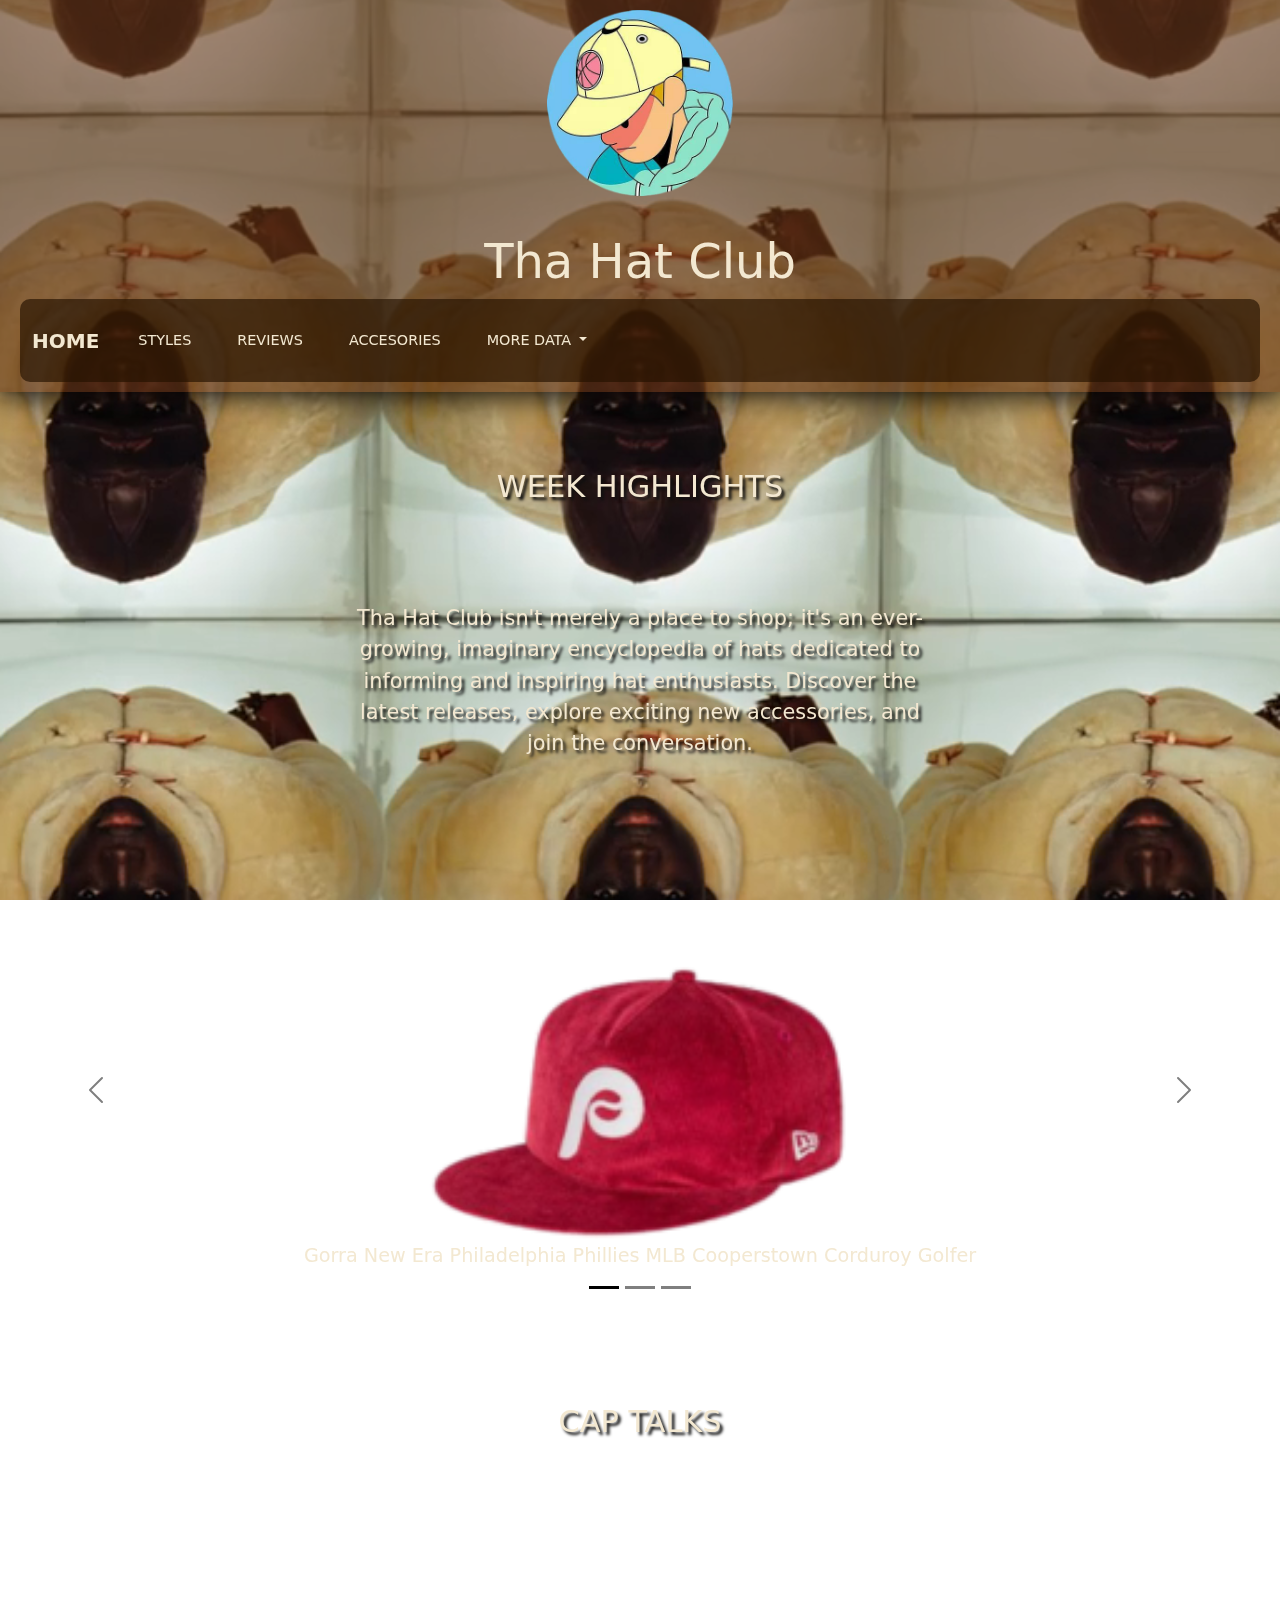
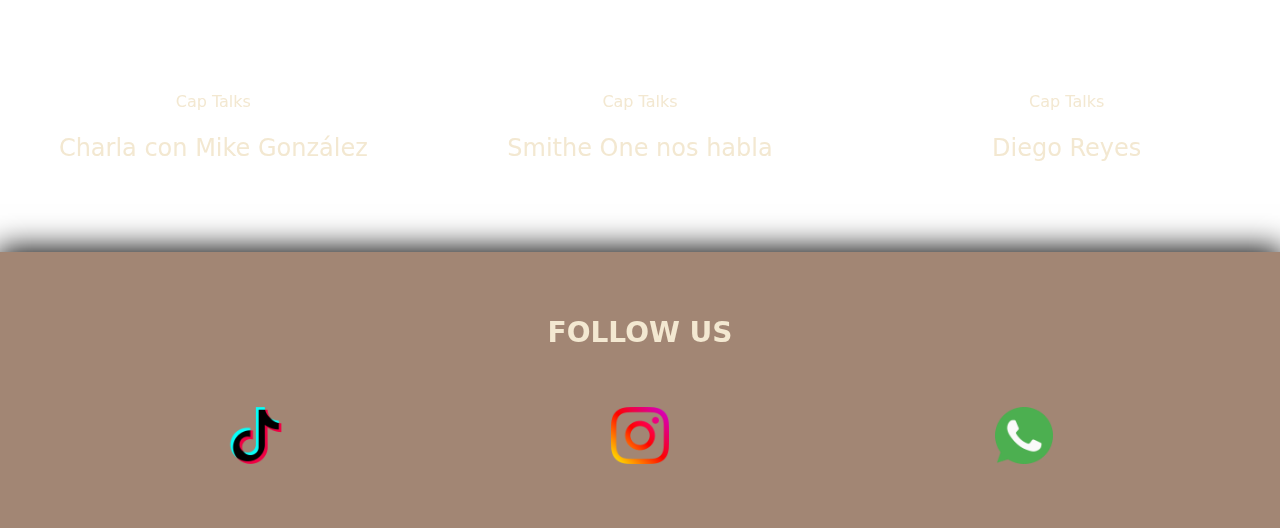
<file: index.html>
<!DOCTYPE html>
<html lang="en">
<head>
    <meta charset="UTF-8">
    <meta name="viewport" content="width=device-width, initial-scale=1.0">
    <title>Tha hat club</title>
    <meta name="description" content="descubre nuevas gorras y cuales son las que hoy en dia estan mas a la moda">
    <meta name="keywords" content="gorras, streetwear, siluetas, newera, stussy, mtichel&ness, worldwide, cap, gorra, hat, club, nike, goorinbros, adidas, accesorios, accesories, usa, style, moda, fashion, fashionstyle, 59fifty, 9forty, 39thirty, sneakers, collection, coleccion, zapatillas, collector">
    <link rel="stylesheet" href="styles/style.css">
    <link rel="icon" href="imagenes/2f1ce765-4bfa-4ab7-97d6-ae96f4b5c35e (1).png">
    <link rel="preconnect" href="https://fonts.googleapis.com">
    <link href="https://cdn.jsdelivr.net/npm/bootstrap@5.3.3/dist/css/bootstrap.min.css" rel="stylesheet" integrity="sha384-QWTKZyjpPEjISv5WaRU9OFeRpok6YctnYmDr5pNlyT2bRjXh0JMhjY6hW+ALEwIH" crossorigin="anonymous">
    <link rel="preconnect" href="https://fonts.googleapis.com">
    <link rel="preconnect" href="https://fonts.googleapis.com">
    <link rel="preconnect" href="https://fonts.gstatic.com" crossorigin>
    <link href="https://fonts.googleapis.com/css2?family=Josefin+Sans:ital,wght@0,100..700;1,100..700&family=Poppins:ital,wght@0,100;0,200;0,300;0,400;0,500;0,600;0,700;0,800;0,900;1,100;1,200;1,300;1,400;1,500;1,600;1,700;1,800;1,900&display=swap" rel="stylesheet">
    <link rel="stylesheet" href="https://cdn.jsdelivr.net/npm/bootstrap-icons@1.11.3/font/bootstrap-icons.min.css">
    <style>
      .background-video {
            position: fixed;
            top: 0;
            left: 0;
            width: 100%;
            height: 100%;
            overflow: hidden;
            z-index: -1;
        }
        .background-video video {
            min-width: 100%;
            min-height: 100%;
            position: absolute;
            top: 50%;
            left: 50%;
            transform: translate(-50%, -50%);
            background-size: cover;
        }
    </style>
</head>
<body>
     <div class="background-video">
      <video autoplay loop muted>
          <source src="videos/video wall.mp4" type="video/mp4">
          <source src="videos/wall.webm" type="video/webm">
          <source src="videos/wall.ogv" type="video/ogv">
      </video>
    </div>
    <header>
        <div>
          <a href="#"><img class="logothc" src="imagenes/2f1ce765-4bfa-4ab7-97d6-ae96f4b5c35e (1).png" alt="tha hat club logo"></a>
        </div>
        <div>
          <h1 class="h1page">Tha Hat Club</h1>
        </div>
        <div>
          <nav class="navbar navbar-expand-lg colnav">
            <div class="container-fluid">
              <a class="navbar-brand" style="color: rgb(243, 232, 209);" href="../index.html">Home</a>
              <button class="navbar-toggler" type="button" data-bs-toggle="collapse" data-bs-target="#navbarSupportedContent" aria-controls="navbarSupportedContent" aria-expanded="false" aria-label="Toggle navigation">
                <span class="navbar-toggler-icon"></span>
              </button>
              <div class="collapse navbar-collapse" id="navbarSupportedContent">
                <ul class="navbar-nav me-auto mb-2 mb-lg-0">
                  <li class="nav-item">
                    <a class="nav-link active" style="color: rgb(243, 232, 209);" aria-current="page" href="pagina/iconicstyles.html">Styles</a>
                  </li>
                  <li class="nav-item">
                    <a class="nav-link active" style="color: rgb(243, 232, 209);" aria-current="page" href="pagina/reviews.html">Reviews</a>
                  </li>
                  <li class="nav-item">
                    <a class="nav-link" style="color: rgb(243, 232, 209);" href="pagina/accesories.html">accesories</a>
                  </li>
                  <li class="nav-item dropdown">
                    <a class="nav-link dropdown-toggle" style="color: rgb(243, 232, 209);" href="#" role="button" data-bs-toggle="dropdown" aria-expanded="false">
                      more data
                    </a>
                    <ul class="dropdown-menu" style="background-color: rgba(90, 69, 0, 0.966);">
                      <li><a class="dropdown-item" style="color: rgb(243, 232, 209);" href="pagina/artgallery.html">Art Gallery</a></li>
                      <li><a class="dropdown-item" style="color: rgb(243, 232, 209);" href="pagina/aboutus.html">About Us</a></li>
                      <li>
                      </li>
                    </ul>
                  </li>
                </ul>
              </div>
            </div>
          </nav>
        </div>
    </header>
    <main class="mainindex">
        <section>
            <h2 class="h2tittle">
                WEEK HIGHLIGHTS
            </h2>
            <p class="pdesc">
                Tha Hat Club isn't merely a place to shop; it's an ever-growing, imaginary encyclopedia of hats dedicated to informing and inspiring hat enthusiasts. Discover the latest releases, explore exciting new accessories, and join the conversation.
            </p>
        </section>
          <div id="carouselExampleDark" class="carousel carousel-dark slide">
            <div class="carousel-indicators">
              <button type="button" data-bs-target="#carouselExampleDark" data-bs-slide-to="0" class="active" aria-current="true" aria-label="Slide 1"></button>
              <button type="button" data-bs-target="#carouselExampleDark" data-bs-slide-to="1" aria-label="Slide 2"></button>
              <button type="button" data-bs-target="#carouselExampleDark" data-bs-slide-to="2" aria-label="Slide 3"></button>
            </div>
            <div class="carousel-inner">
              <div class="carousel-item active hatdiv" data-bs-interval="10000">
                <div class="carousel-caption d-none d-md-block">
                  <h5 class="h5hat">Gorra New Era Philadelphia Phillies MLB Cooperstown Corduroy Golfer</h5>
                </div>
                <img class="hatindex" src="imagenes/1.png" class="d-block w-100" alt="Gorra New Era Philadelphia Phillies MLB Cooperstown Corduroy Golfer">
              </div>
              <div class="carousel-item hatdiv" data-bs-interval="2000">
                <div class="carousel-caption d-none d-md-block">
                  <h5 class="h5hat">New Era NY Yankees MLB Women's Teddy 9FORTY</h5>
                </div>
                <img class="hatindex" src="imagenes/3.png" class="d-block w-100" alt="New Era NY Yankees MLB Women's Teddy 9FORTY">
              </div>
              <div class="carousel-item hatdiv">
                <div class="carousel-caption d-none d-md-block">
                  <h5 class="h5hat">New Era NY Yankees MLB Women's Teddy 9FORTY Pink</h5>                  
                </div>
                <img class="hatindex" src="imagenes/2.png" class="d-block w-100" alt="New Era NY Yankees MLB Women's Teddy 9FORTY Pink">
              </div>
            </div>
            <div>
                <button class="carousel-control-prev" type="button" data-bs-target="#carouselExampleDark" data-bs-slide="prev">
                  <span class="carousel-control-prev-icon" aria-hidden="true"></span>
                  <span class="visually-hidden">Previous</span>
                </button>
                <button class="carousel-control-next" type="button" data-bs-target="#carouselExampleDark" data-bs-slide="next">
                  <span class="carousel-control-next-icon" aria-hidden="true"></span>
                  <span class="visually-hidden">Next</span>
                </button>
            </div>
          </div>
        <section>
            <h4 class="h4ind">
                Cap Talks
            </h4>
            <div class="divtalk">
                <div>
                  <div>
                    <iframe class="ifindex" width="280" height="157,5" src="https://www.youtube.com/embed/mpDoCLTEzA8?si=pAaqIE6m1YWDpDOq" title="YouTube video player" frameborder="0" allow="accelerometer; autoplay; clipboard-write; encrypted-media; gyroscope; picture-in-picture; web-share" referrerpolicy="strict-origin-when-cross-origin" allowfullscreen></iframe>
                  </div>
                  <div class="divtalk1">
                      <p class="">Cap Talks</p> 
                      <p class="pindex2">Charla con Mike González</p>
                  </div>
                </div>
                <div> 
                  <div>
                    <iframe class="ifindex" width="280" height="157,5" src="https://www.youtube.com/embed/HOJ1vy253EM?si=yUCuulqnDEcT2G0P" title="YouTube video player" frameborder="0" allow="accelerometer; autoplay; clipboard-write; encrypted-media; gyroscope; picture-in-picture; web-share" referrerpolicy="strict-origin-when-cross-origin" allowfullscreen></iframe>
                  </div>
                  <div class="divtalk1">
                      <p class="">Cap Talks</p>
                      <p class="pindex2">Smithe One nos habla</p>
                  </div>
                </div>
                <div>
                  <div>
                    <iframe class="ifindex" width="280" height="157,5" src="https://www.youtube.com/embed/PI5INvy_9S4?si=iv9OB2BaOyCV3T21" title="YouTube video player" frameborder="0" allow="accelerometer; autoplay; clipboard-write; encrypted-media; gyroscope; picture-in-picture; web-share" referrerpolicy="strict-origin-when-cross-origin" allowfullscreen></iframe>
                  </div>
                  <div class="divtalk1">
                      <p class="">Cap Talks</p>
                      <p class="pindex2">Diego Reyes</p>
                  </div>
                </div>
            </div>
        </section>
    </main>
    <footer>
      <div>
        <h3 class="h3index">
            FOLLOW US
        </h3>
      </div>
      <div>
        <nav class="indexnav2">
         <a href="https://www.tiktok.com/@FELOOLAF"><img class="foota" src="imagenes/tik-tok.png" alt="enlace tiktok"></a>
         <a href="https://www.instagram.com/FELOOLAF"><img class="foota" src="imagenes/instagram.png" alt="enlace instagram"></a>
         <a href="https://wa.me/+541134951702"><img class="foota" src="imagenes/whatsapp.png" alt="enlace whatsapp"></a>
        </nav>
      </div>
     </footer> 
     <script src="https://cdn.jsdelivr.net/npm/bootstrap@5.3.3/dist/js/bootstrap.bundle.min.js" integrity="sha384-YvpcrYf0tY3lHB60NNkmXc5s9fDVZLESaAA55NDzOxhy9GkcIdslK1eN7N6jIeHz" crossorigin="anonymous"></script>
</body>
</html>
</file>
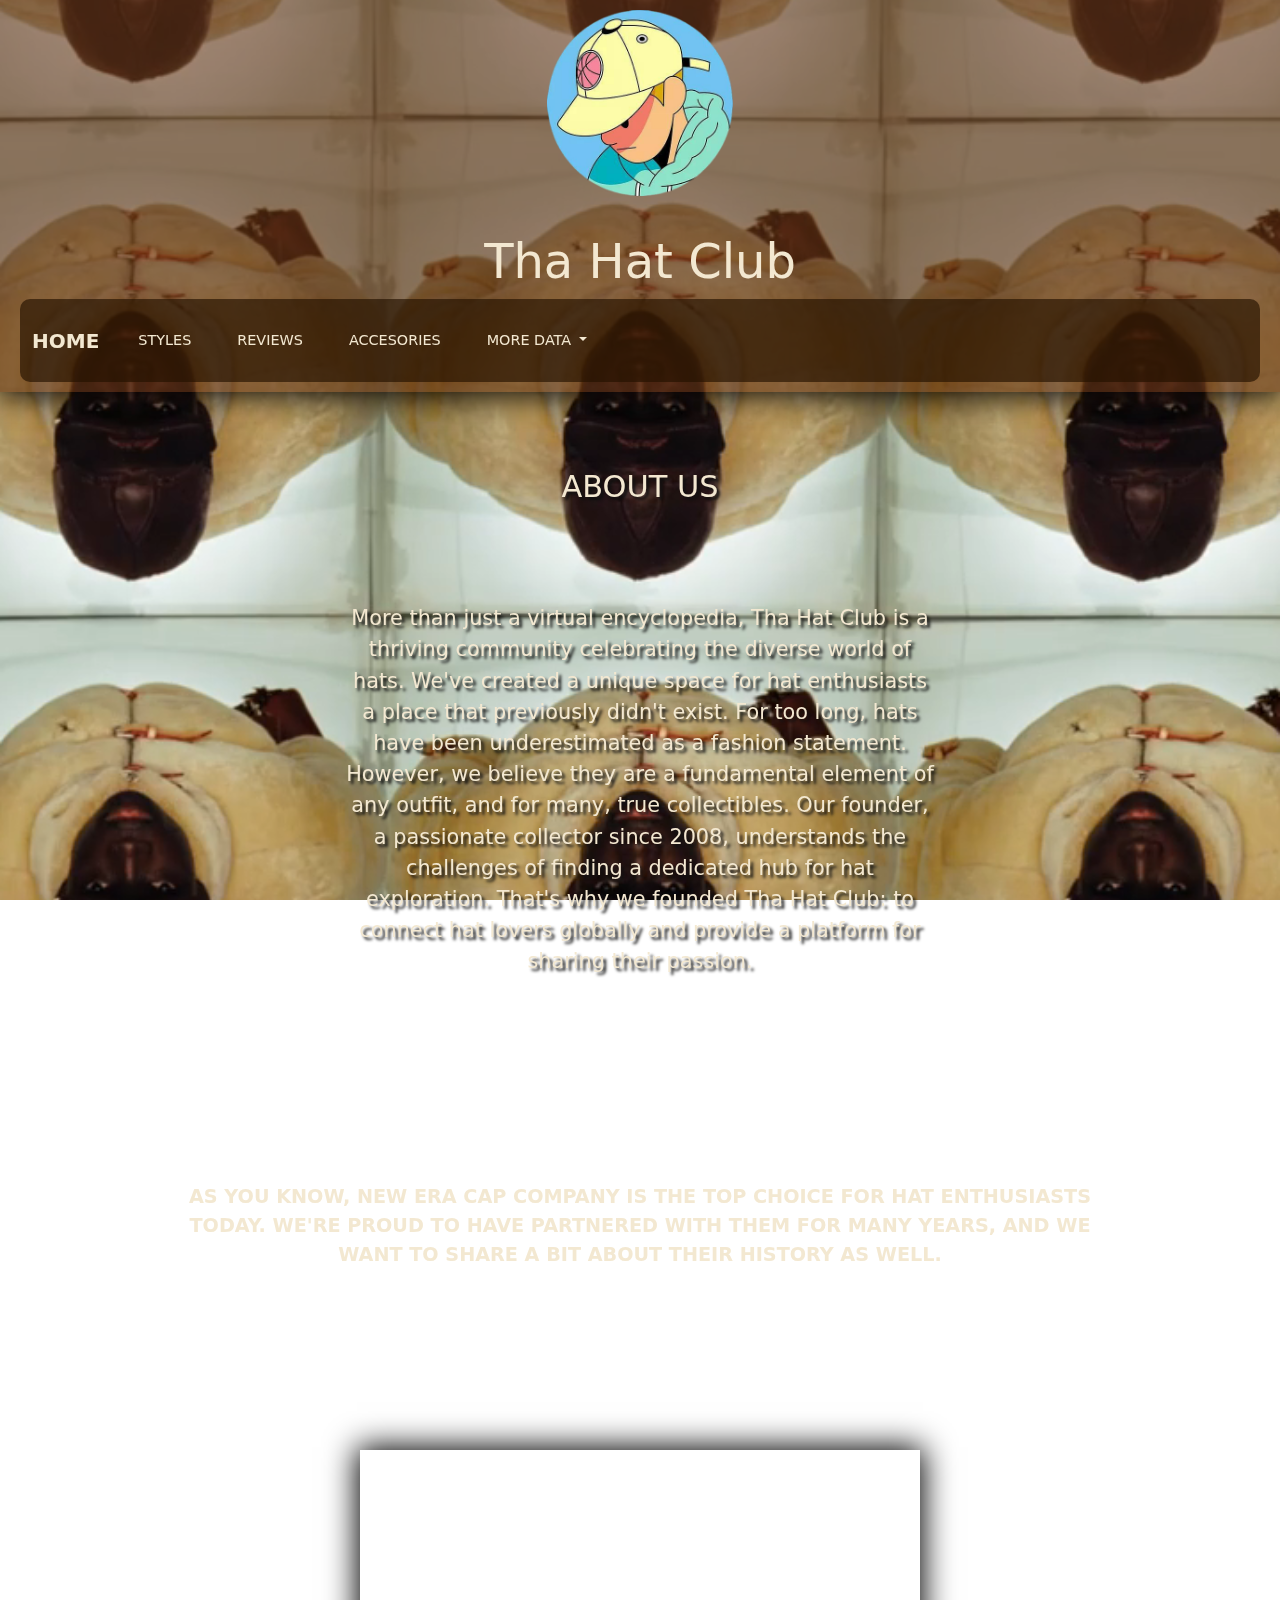
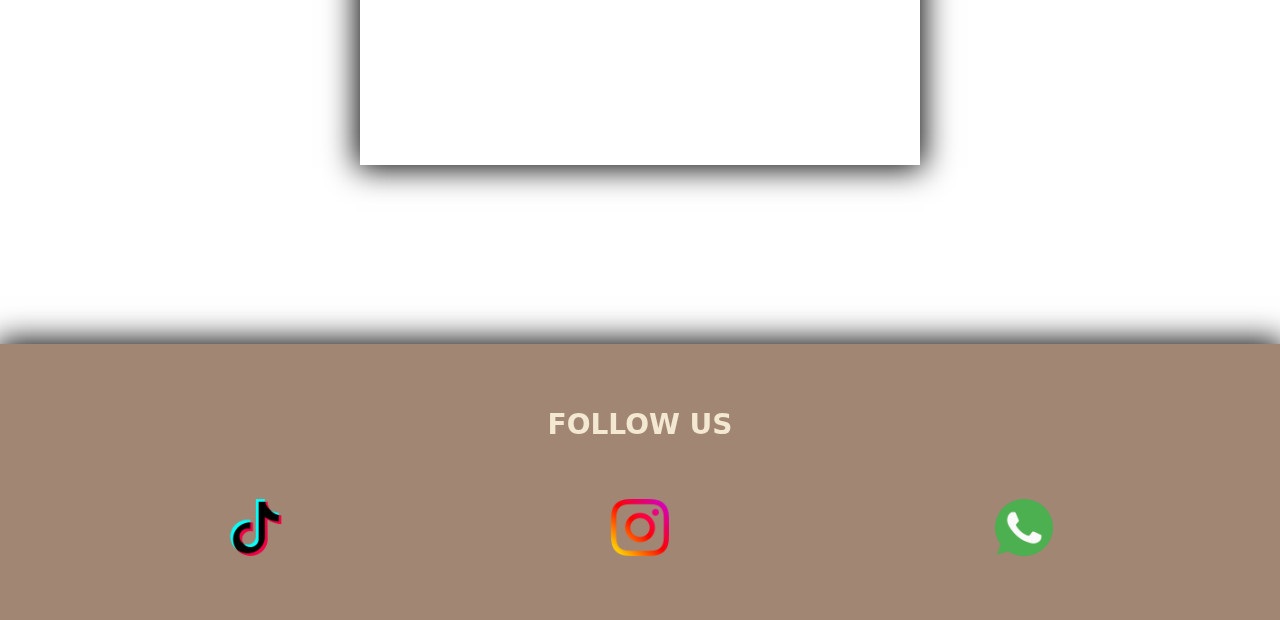
<file: pagina/aboutus.html>
<!DOCTYPE html>
<html lang="en">
  <head>
    <meta charset="UTF-8">
    <meta name="viewport" content="width=device-width, initial-scale=1.0">
    <title>Tha hat club</title>
    <meta name="description" content="descubre nuevas gorras y cuales son las que hoy en dia estan mas a la moda">
    <meta name="keywords" content="gorras, streetwear, siluetas, newera, stussy, mtichel&ness, worldwide, cap, gorra, hat, club, nike, goorinbros, adidas, accesorios, accesories, usa, style, moda, fashion, fashionstyle, 59fifty, 9forty, 39thirty, sneakers, collection, coleccion, zapatillas, collector">
    <link rel="stylesheet" href="../styles/style.css">
    <link rel="icon" href="../imagenes/2f1ce765-4bfa-4ab7-97d6-ae96f4b5c35e (1).png">
    <link rel="preconnect" href="https://fonts.googleapis.com">
    <link href="https://cdn.jsdelivr.net/npm/bootstrap@5.3.3/dist/css/bootstrap.min.css" rel="stylesheet" integrity="sha384-QWTKZyjpPEjISv5WaRU9OFeRpok6YctnYmDr5pNlyT2bRjXh0JMhjY6hW+ALEwIH" crossorigin="anonymous">
    <link rel="preconnect" href="https://fonts.googleapis.com">
    <link rel="preconnect" href="https://fonts.googleapis.com">
    <link rel="preconnect" href="https://fonts.gstatic.com" crossorigin>
    <link href="https://fonts.googleapis.com/css2?family=Josefin+Sans:ital,wght@0,100..700;1,100..700&family=Poppins:ital,wght@0,100;0,200;0,300;0,400;0,500;0,600;0,700;0,800;0,900;1,100;1,200;1,300;1,400;1,500;1,600;1,700;1,800;1,900&display=swap" rel="stylesheet">
    <link rel="stylesheet" href="https://cdn.jsdelivr.net/npm/bootstrap-icons@1.11.3/font/bootstrap-icons.min.css">
    <style>
      .background-video {
            position: fixed;
            top: 0;
            left: 0;
            width: 100%;
            height: 100%;
            overflow: hidden;
            z-index: -1;
        }
        .background-video video {
            min-width: 100%;
            min-height: 100%;
            position: absolute;
            top: 50%;
            left: 50%;
            transform: translate(-50%, -50%);
            background-size: cover;
        }
    </style>
</head>
<body>
    <div class="background-video">
      <video autoplay loop muted>
          <source src="../videos/video wall.mp4" type="video/mp4">
          <source src="../videos/wall.webm" type="video/webm">
          <source src="../videos/wall.ogv" type="video/ogv">
      </video>
    </div>
    <header class="index header">
      <div class="divhead">
        <a href="../index.html">
              <img class="logothc" src="../imagenes/2f1ce765-4bfa-4ab7-97d6-ae96f4b5c35e (1).png" alt="tha hat club logo">
              </a>
      </div>
      <div class="divh1ind">
        <h1 class="h1page">Tha Hat Club</h1>
      </div>
      <div>
        <nav class="navbar navbar-expand-lg colnav">
            <div class="container-fluid">
              <a class="navbar-brand" style="color: rgb(243, 232, 209);" href="../index.html">Home</a>
              <button class="navbar-toggler" type="button" data-bs-toggle="collapse" data-bs-target="#navbarSupportedContent" aria-controls="navbarSupportedContent" aria-expanded="false" aria-label="Toggle navigation">
                <span class="navbar-toggler-icon"></span>
              </button>
              <div class="collapse navbar-collapse" id="navbarSupportedContent">
                <ul class="navbar-nav me-auto mb-2 mb-lg-0">
                  <li class="nav-item">
                    <a class="nav-link active" style="color: rgb(243, 232, 209);" aria-current="page" href="../pagina/iconicstyles.html">Styles</a>
                  </li>
                  <li class="nav-item">
                    <a class="nav-link active" style="color: rgb(243, 232, 209);" aria-current="page" href="../pagina/reviews.html">Reviews</a>
                  </li>
                  <li class="nav-item">
                    <a class="nav-link" style="color: rgb(243, 232, 209);" href="../pagina/accesories.html">accesories</a>
                  </li>
                  <li class="nav-item dropdown">
                    <a class="nav-link dropdown-toggle" style="color: rgb(243, 232, 209);" href="#" role="button" data-bs-toggle="dropdown" aria-expanded="false">
                      more data
                    </a>
                    <ul class="dropdown-menu" style="background-color: rgba(90, 69, 0, 0.966);">
                      <li><a class="dropdown-item" style="color: rgb(243, 232, 209);" href="../pagina/artgallery.html">Art Gallery</a></li>
                      <li><a class="dropdown-item" style="color: rgb(243, 232, 209);" href="../pagina/aboutus.html">About Us</a></li>
                    </ul>
                  </li>
                </ul>
              </div>
            </div>
          </nav>
    </div>
  </header>
    <main class="mainindex">
        <section class="secab2">
            <h2 class="h2tittle">
                ABOUT US
            </h2>
            <div class="divab3">
                <p class="pdesc">
                    More than just a virtual encyclopedia, Tha Hat Club is a thriving community celebrating the diverse world of hats. We've created a unique space for hat enthusiasts a place that previously didn't exist. For too long, hats have been underestimated as a fashion statement. However, we believe they are a fundamental element of any outfit, and for many, true collectibles. Our founder, a passionate collector since 2008, understands the challenges of finding a dedicated hub for hat exploration. That's why we founded Tha Hat Club: to connect hat lovers globally and provide a platform for sharing their passion.
                </p>
            </div>
            <div class="divab2">
                <p class="pab3">
                    As you know, New Era Cap Company is the top choice for hat enthusiasts today. We're proud to have partnered with them for many years, and we want to share a bit about their history as well.
                </p>
                <div class="divab4">
                    <iframe class="iab" width="560" height="315" src="https://www.youtube.com/embed/Vmr4aBv3N4Q?si=uT1-tAFdtEv5jBmq" title="YouTube video player" frameborder="0" allow="accelerometer; autoplay; clipboard-write; encrypted-media; gyroscope; picture-in-picture; web-share" referrerpolicy="strict-origin-when-cross-origin" allowfullscreen></iframe>
                </div>
            </div>
        </section>
    </main>
    <footer>
      <div>
        <h3 class="h3index">
            FOLLOW US
        </h3>
      </div>
      <div>
        <nav class="indexnav2">
            <a href="https://www.tiktok.com/@FELOOLAF"><img class="foota" src="../imagenes/tik-tok.png" alt="enlace tiktok"></a>
            <a href="https://www.instagram.com/FELOOLAF"><img class="foota" src="../imagenes/instagram.png" alt="enlace instagram"></a>
            <a href="https://wa.me/+541134951702"><img class="foota" src="../imagenes/whatsapp.png" alt="enlace whatsapp"></a>
        </nav>
      </div>
     </footer>
     <script src="https://cdn.jsdelivr.net/npm/bootstrap@5.3.3/dist/js/bootstrap.bundle.min.js" integrity="sha384-YvpcrYf0tY3lHB60NNkmXc5s9fDVZLESaAA55NDzOxhy9GkcIdslK1eN7N6jIeHz" crossorigin="anonymous"></script>
</body>
</html>
</file>
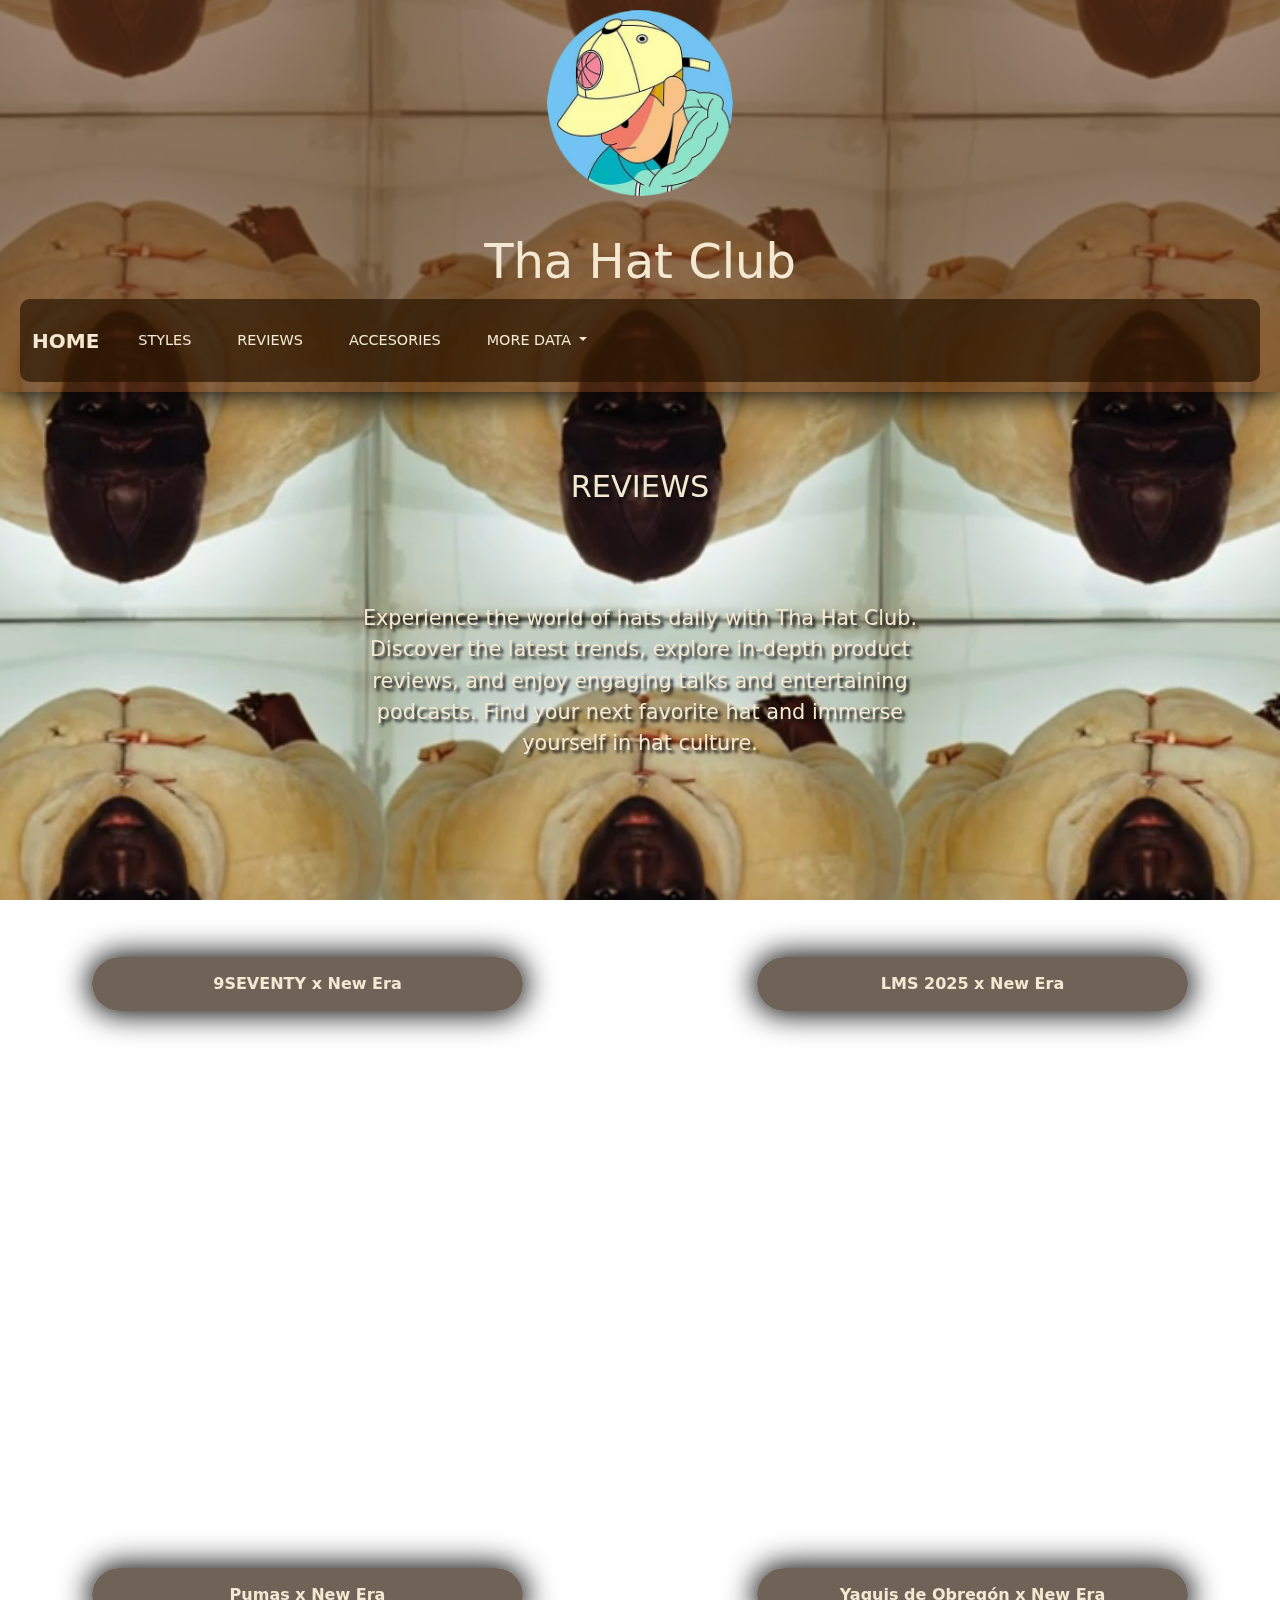
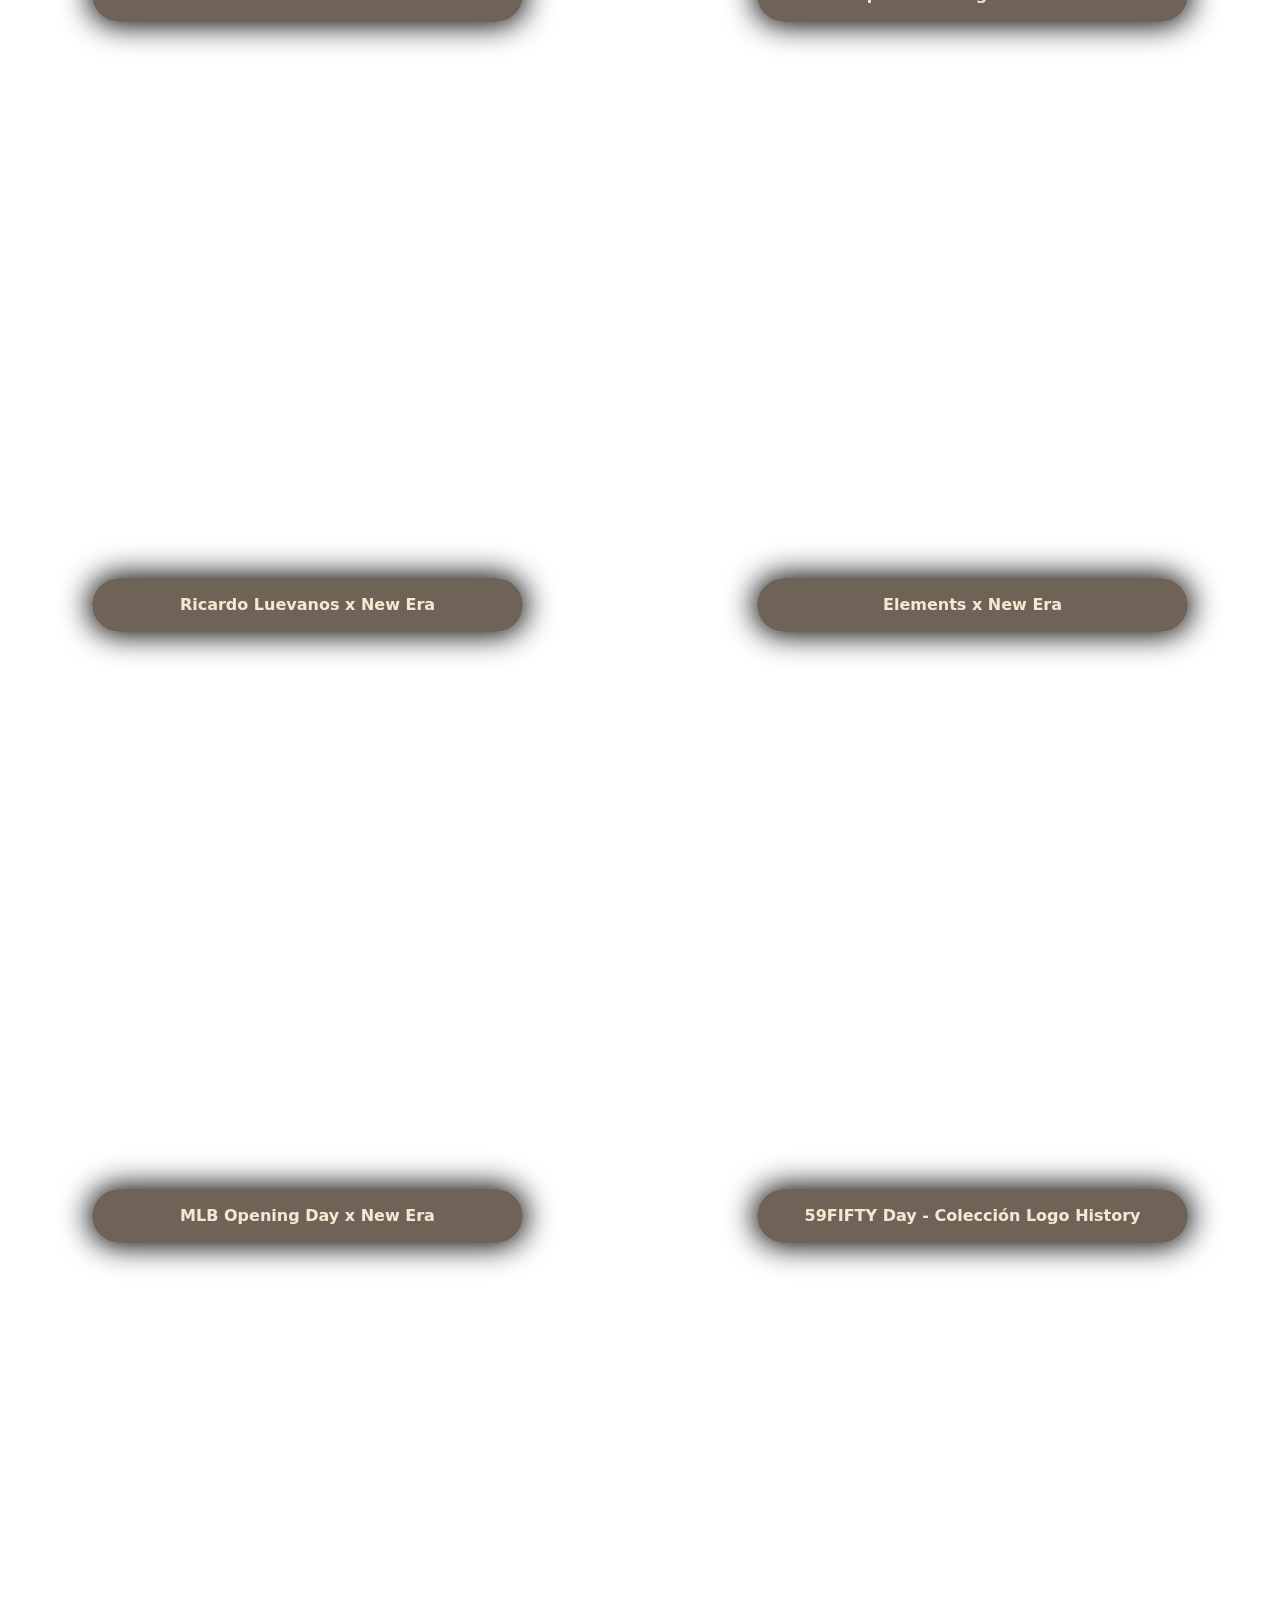
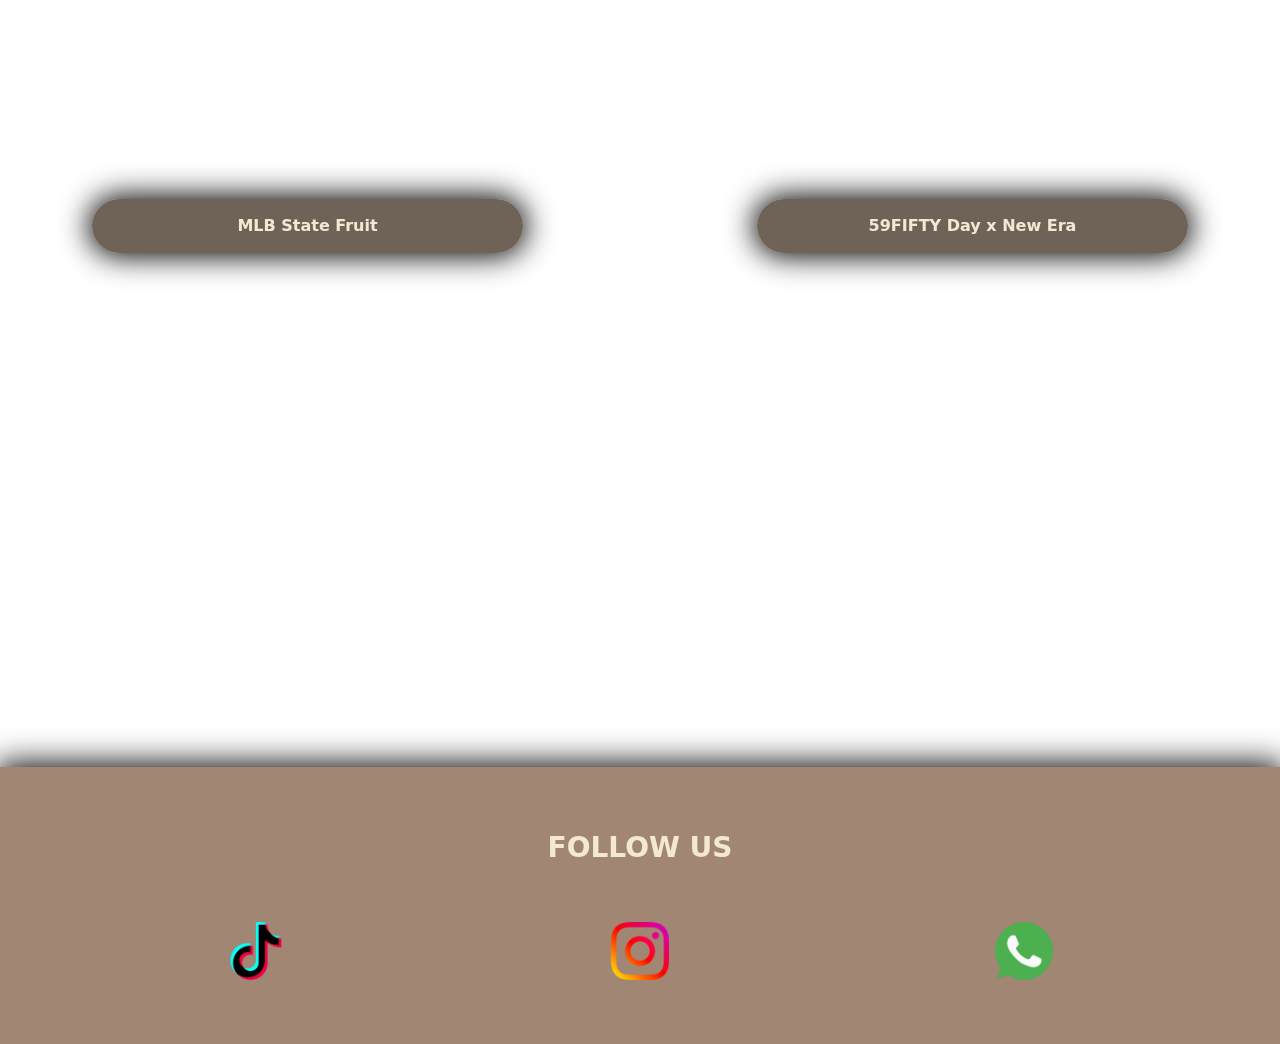
<file: pagina/reviews.html>
<!DOCTYPE html>
<html lang="en">
<head>
    <meta charset="UTF-8">
    <meta name="viewport" content="width=device-width, initial-scale=1.0">
    <title>Tha hat club</title>
    <meta name="description" content="descubre nuevas gorras y cuales son las que hoy en dia estan mas a la moda">
    <meta name="keywords" content="gorras, streetwear, siluetas, newera, stussy, mtichel&ness, worldwide, cap, gorra, hat, club, nike, goorinbros, adidas, accesorios, accesories, usa, style, moda, fashion, fashionstyle, 59fifty, 9forty, 39thirty, sneakers, collection, coleccion, zapatillas, collector">
    <link rel="stylesheet" href="../styles/style.css">
    <link rel="icon" href="../imagenes/2f1ce765-4bfa-4ab7-97d6-ae96f4b5c35e (1).png">
    <link rel="preconnect" href="https://fonts.googleapis.com">
    <link href="https://cdn.jsdelivr.net/npm/bootstrap@5.3.3/dist/css/bootstrap.min.css" rel="stylesheet" integrity="sha384-QWTKZyjpPEjISv5WaRU9OFeRpok6YctnYmDr5pNlyT2bRjXh0JMhjY6hW+ALEwIH" crossorigin="anonymous">
    <link rel="preconnect" href="https://fonts.googleapis.com">
    <link rel="preconnect" href="https://fonts.googleapis.com">
    <link rel="preconnect" href="https://fonts.gstatic.com" crossorigin>
    <link href="https://fonts.googleapis.com/css2?family=Josefin+Sans:ital,wght@0,100..700;1,100..700&family=Poppins:ital,wght@0,100;0,200;0,300;0,400;0,500;0,600;0,700;0,800;0,900;1,100;1,200;1,300;1,400;1,500;1,600;1,700;1,800;1,900&display=swap" rel="stylesheet">
    <link rel="stylesheet" href="https://cdn.jsdelivr.net/npm/bootstrap-icons@1.11.3/font/bootstrap-icons.min.css">
    <style>
      .background-video {
            position: fixed;
            top: 0;
            left: 0;
            width: 100%;
            height: 100%;
            overflow: hidden;
            z-index: -1;
        }
        .background-video video {
            min-width: 100%;
            min-height: 100%;
            position: absolute;
            top: 50%;
            left: 50%;
            transform: translate(-50%, -50%);
            background-size: cover;
        }
    </style>
</head>
<body>
    <div class="background-video">
        <video autoplay loop muted>
            <source src="../videos/video wall.mp4" type="video/mp4">
            <source src="../videos/wall.webm" type="video/webm">
            <source src="../videos/wall.ogv" type="video/ogv">
        </video>
      </div>
      <header class="index header">
        <div class="divhead">
            <a href="../index.html">
                <img class="logothc" src="../imagenes/2f1ce765-4bfa-4ab7-97d6-ae96f4b5c35e (1).png" alt="tha hat club logo">
                </a>
        </div>
        <div class="divh1ind">
          <h1 class="h1page">Tha Hat Club</h1>
        </div>
        <div>
            <nav class="navbar navbar-expand-lg colnav">
              <div class="container-fluid">
                <a class="navbar-brand" style="color: rgb(243, 232, 209);" href="../index.html">Home</a>
                <button class="navbar-toggler" type="button" data-bs-toggle="collapse" data-bs-target="#navbarSupportedContent" aria-controls="navbarSupportedContent" aria-expanded="false" aria-label="Toggle navigation">
                  <span class="navbar-toggler-icon"></span>
                </button>
                <div class="collapse navbar-collapse" id="navbarSupportedContent">
                  <ul class="navbar-nav me-auto mb-2 mb-lg-0">
                    <li class="nav-item">
                      <a class="nav-link active" style="color: rgb(243, 232, 209);" aria-current="page" href="../pagina/iconicstyles.html">Styles</a>
                    </li>
                    <li class="nav-item">
                      <a class="nav-link active" style="color: rgb(243, 232, 209);" aria-current="page" href="../pagina/reviews.html">Reviews</a>
                    </li>
                    <li class="nav-item">
                      <a class="nav-link" style="color: rgb(243, 232, 209);" href="../pagina/accesories.html">accesories</a>
                    </li>
                    <li class="nav-item dropdown">
                      <a class="nav-link dropdown-toggle" style="color: rgb(243, 232, 209);" href="#" role="button" data-bs-toggle="dropdown" aria-expanded="false">
                        more data
                      </a>
                      <ul class="dropdown-menu" style="background-color: rgba(90, 69, 0, 0.966);">
                        <li><a class="dropdown-item" style="color: rgb(243, 232, 209);" href="../pagina/artgallery.html">Art Gallery</a></li>
                        <li><a class="dropdown-item" style="color: rgb(243, 232, 209);" href="../pagina/aboutus.html">About Us</a></li>
                      </ul>
                    </li>
                  </ul>
                </div>
              </div>
            </nav>
          </div>
    </header>
    <main class="mainindex">
        <section>
            <h2 class="h2tittle">
                reviews
            </h2>
            <p class="pdesc">
                Experience the world of hats daily with Tha Hat Club. Discover the latest trends, explore in-depth product reviews, and enjoy engaging talks and entertaining podcasts. Find your next favorite hat and immerse yourself in hat culture.
            </p>
        </section>
        <section class="secrev">
            <div class="div3rev">
                <div class="divrev">
                    <div class="boxvid">
                        <p class="prev">
                            9SEVENTY x New Era
                        </p>
                    </div>
                    <iframe class="ifrev" width="560" height="315" src="https://www.youtube.com/embed/z8MHxaENx58?si=uYAE2q53bFaIVC57" title="YouTube video player" frameborder="0" allow="accelerometer; autoplay; clipboard-write; encrypted-media; gyroscope; picture-in-picture; web-share" referrerpolicy="strict-origin-when-cross-origin" allowfullscreen></iframe>
                </div>
                <div class="divrev">
                    <div class="boxvid">
                        <p class="prev">
                            LMS 2025 x New Era
                        </p>
                    </div>
                    <iframe class="ifrev" width="560" height="315" src="https://www.youtube.com/embed/B_BNzu5A7DI?si=eQwyhv4sKunpW-3D" title="YouTube video player" frameborder="0" allow="accelerometer; autoplay; clipboard-write; encrypted-media; gyroscope; picture-in-picture; web-share" referrerpolicy="strict-origin-when-cross-origin" allowfullscreen></iframe>
                </div>
                <div class="divrev">
                    <div class="boxvid">
                        <p class="prev">
                            Pumas x New Era
                        </p>
                    </div>
                    <iframe class="ifrev" width="560" height="315" src="https://www.youtube.com/embed/ArBNIwkw-88?si=-5l6Z4Z8lgxLKE_x" title="YouTube video player" frameborder="0" allow="accelerometer; autoplay; clipboard-write; encrypted-media; gyroscope; picture-in-picture; web-share" referrerpolicy="strict-origin-when-cross-origin" allowfullscreen></iframe>
                </div>
                <div class="divrev">
                    <div class="boxvid">
                        <p class="prev">
                            Yaquis de Obregón x New Era
                        </p>
                    </div>
                    <iframe class="ifrev" width="560" height="315" src="https://www.youtube.com/embed/H7UbseXGsLM?si=4SlfSz2eCDAJTQrY" title="YouTube video player" frameborder="0" allow="accelerometer; autoplay; clipboard-write; encrypted-media; gyroscope; picture-in-picture; web-share" referrerpolicy="strict-origin-when-cross-origin" allowfullscreen></iframe>
                </div>
                <div class="divrev">
                    <div class="boxvid">
                        <p class="prev">
                            Ricardo Luevanos x New Era
                        </p>
                    </div>
                    <iframe class="ifrev" width="560" height="315" src="https://www.youtube.com/embed/lHBsUE8O1wY?si=KdMhZudQ0g9RyAU6" title="YouTube video player" frameborder="0" allow="accelerometer; autoplay; clipboard-write; encrypted-media; gyroscope; picture-in-picture; web-share" referrerpolicy="strict-origin-when-cross-origin" allowfullscreen></iframe>
                </div>
                <div class="divrev">
                    <div class="boxvid">
                        <p class="prev">
                            Elements x New Era
                        </p>
                    </div>
                    <iframe class="ifrev" width="560" height="315" src="https://www.youtube.com/embed/NNxHa6HgCjY?si=tDB0YRaYhgLF3oQZ" title="YouTube video player" frameborder="0" allow="accelerometer; autoplay; clipboard-write; encrypted-media; gyroscope; picture-in-picture; web-share" referrerpolicy="strict-origin-when-cross-origin" allowfullscreen></iframe>
                </div>
                <div class="divrev">
                    <div class="boxvid">
                        <p class="prev">
                            MLB Opening Day x New Era
                        </p>
                    </div>
                    <iframe class="ifrev" width="560" height="315" src="https://www.youtube.com/embed/j4-UIrLqh7E?si=ZzDsQ-GvfJofNwMv" title="YouTube video player" frameborder="0" allow="accelerometer; autoplay; clipboard-write; encrypted-media; gyroscope; picture-in-picture; web-share" referrerpolicy="strict-origin-when-cross-origin" allowfullscreen></iframe>
                </div>
                <div class="divrev">
                    <div class="boxvid">
                        <p class="prev">
                            59FIFTY Day - Colección Logo History
                        </p>
                    </div>
                    <iframe class="ifrev" width="560" height="315" src="https://www.youtube.com/embed/apba4jmBq9E?si=iT1abKTUkeNYyyKc" title="YouTube video player" frameborder="0" allow="accelerometer; autoplay; clipboard-write; encrypted-media; gyroscope; picture-in-picture; web-share" referrerpolicy="strict-origin-when-cross-origin" allowfullscreen></iframe>
                </div>
                <div class="divrev">
                    <div class="boxvid">
                        <p class="prev">
                            MLB State Fruit
                        </p>
                    </div>
                    <iframe class="ifrev" width="560" height="315" src="https://www.youtube.com/embed/966UitgDDOo?si=Rj3Qv6nCSwVf0-qF" title="YouTube video player" frameborder="0" allow="accelerometer; autoplay; clipboard-write; encrypted-media; gyroscope; picture-in-picture; web-share" referrerpolicy="strict-origin-when-cross-origin" allowfullscreen></iframe>
                </div>
                <div class="divrev">
                    <div class="boxvid">
                        <p class="prev">
                            59FIFTY Day x New Era
                        </p>
                    </div>
                    <iframe class="ifrev" width="560" height="315" src="https://www.youtube.com/embed/Ex7OmGDBJPE?si=QqmgplrwBXgLKb4J" title="YouTube video player" frameborder="0" allow="accelerometer; autoplay; clipboard-write; encrypted-media; gyroscope; picture-in-picture; web-share" referrerpolicy="strict-origin-when-cross-origin" allowfullscreen></iframe>
                </div>
            </div>
        </section>
    </main>
    <footer>
        <div>
          <h3 class="h3index">
              FOLLOW US
          </h3>
        </div>
        <div>
          <nav class="indexnav2">
           <a href="https://www.tiktok.com/@FELOOLAF"><img class="foota" src="../imagenes/tik-tok.png" alt="enlace tiktok"></a>
           <a href="https://www.instagram.com/FELOOLAF"><img class="foota" src="../imagenes/instagram.png" alt="enlace instagram"></a>
           <a href="https://wa.me/+541134951702"><img class="foota" src="../imagenes/whatsapp.png" alt="enlace whatsapp"></a>
          </nav>
        </div>
       </footer>
     <script src="https://cdn.jsdelivr.net/npm/bootstrap@5.3.3/dist/js/bootstrap.bundle.min.js" integrity="sha384-YvpcrYf0tY3lHB60NNkmXc5s9fDVZLESaAA55NDzOxhy9GkcIdslK1eN7N6jIeHz" crossorigin="anonymous"></script>
</body>
</html>
</file>
<file: styles/style.css>
.h1page {
  color: rgb(243, 232, 209);
  margin-top: 3%;
  font-size: 3em;
}

.h2tittle {
  color: rgb(243, 232, 209);
  text-transform: uppercase;
  text-align: center;
  margin-top: 6%;
  font-size: 1.9em;
  justify-content: center;
  text-shadow: 3px 3px 3px rgb(15, 15, 15);
}

.pdesc {
  color: rgb(243, 232, 209);
  padding: 7%;
  font-size: 1.1em;
  text-shadow: 3px 3px 3px rgb(15, 15, 15);
  text-align: center;
}

.logothc {
  width: 25%;
}

header {
  text-align: center;
  padding: 10px 20px;
  background-color: rgba(97, 50, 19, 0.589);
  display: flex;
  justify-content: center;
  flex-direction: column;
  width: 100%;
  box-shadow: 0px 0px 30px 3px rgb(0, 0, 0);
}

nav ul li {
  font-size: 1.8em;
  padding: 15px;
}

.colnav {
  background-color: rgba(37, 18, 0, 0.658);
  border-radius: 10px;
}

ul {
  display: flex;
  flex-direction: row;
  justify-content: center;
  font-size: 0.5em;
}

a {
  text-decoration: none;
  text-transform: uppercase;
  font-weight: bold;
}

.h1index {
  margin-top: 3%;
  font-size: 3em;
}

.mainindex {
  align-content: center;
  text-align: center;
}

.hatindex {
  width: 25%;
  max-width: 450px;
}

footer {
  background-color: rgba(97, 50, 19, 0.589);
  text-align: center;
  font-size: 1.9em;
  padding: 5%;
  box-shadow: 0px 0px 30px 3px rgb(0, 0, 0);
}

.h3index {
  color: rgb(243, 232, 209);
  margin-bottom: 5%;
  font-weight: bold;
}

.indexnav2 {
  display: grid;
  grid-template-columns: repeat(3, 1fr);
  justify-content: center;
}

.foota {
  width: 15%;
  max-width: 75px;
  min-width: 50px;
}
.foota:hover {
  transform: scale(1.3);
}

/* ------------------------ALL PAGES ANIMATION------------ */
@keyframes entradaMain {
  0% {
    opacity: 0;
    transform: translateY(20px);
  }
  100% {
    opacity: 1;
    transform: translateY(0);
  }
}
.mainindex {
  animation: entradaMain 0.6s ease-out;
}

/* ----------------------------------INDEX----------------------------------------- */
.mainindex {
  align-content: center;
  text-align: center;
}

.hatindex {
  width: 35%;
  max-width: 450px;
}

.h5hat {
  color: rgb(243, 232, 209);
  font-size: 1.2em;
}

.divtalk {
  display: grid;
  grid-template-columns: repeat(1, 1fr);
  justify-content: center;
  text-align: center;
}

.divtalk1 {
  margin-bottom: 20%;
  margin-top: 5%;
  color: rgb(243, 232, 209);
}

.h4ind {
  color: rgb(243, 232, 209);
  text-transform: uppercase;
  text-align: center;
  margin-top: 12%;
  margin-bottom: 10%;
  font-size: 1.9em;
  justify-content: center;
  text-shadow: 3px 3px 3px rgb(15, 15, 15);
}

.pindex2 {
  white-space: pre-wrap;
  text-align: center;
  font-size: 1.5em;
}

.ifindex:hover {
  transform: scale(1.1);
}

/* -----------------------------------iconic styles---------------------------------- */
.secic2 {
  display: grid;
  justify-content: center;
  align-content: center;
  grid-template-columns: repeat(1, 1fr);
  gap: 40px;
  margin: 5%;
}

.imgic {
  width: 25%;
  border-radius: 15px;
  padding: 5px;
  margin-top: 5%;
}

.hatic {
  text-align: center;
  background-color: rgba(37, 18, 0, 0.658);
  border-radius: 20px;
  box-shadow: 0px 0px 30px 3px rgb(0, 0, 0);
  color: rgb(243, 232, 209);
}
.hatic p {
  margin-top: 3%;
  font-size: 1em;
  padding: 3%;
}

.hatic:hover {
  transform: scale(1.06);
}

/* ------------------------------------------REVIEWS---------------------------------------------------- */
.secrev {
  display: flex;
  justify-content: center;
  align-content: center;
}

.div3rev {
  display: grid;
  grid-template-columns: repeat(1, 1fr);
  justify-items: center;
  gap: 50px;
  margin-bottom: 100px;
  width: 100%;
}

.divrev {
  text-align: center;
  width: 100%;
}

.boxvid {
  text-align: center;
  border-radius: 40px;
  box-shadow: 0px 0px 30px 3px rgb(0, 0, 0);
  background-color: rgba(37, 18, 0, 0.658);
  margin: 15%;
  font-weight: bold;
}

.prev {
  color: rgb(243, 232, 209);
  padding: 15px;
}

.ifrev {
  width: 80%;
}
.ifrev:hover {
  transform: scale(1.06);
}

/* ------------------------------------------ACCESORIES------------------------------------------------- */
.divacc1 {
  display: grid;
  grid-template-columns: repeat(1, 1fr);
  justify-content: center;
  align-content: center;
}

.cardbody {
  text-align: center;
  background-image: linear-gradient(to top, rgba(131, 74, 22, 0.662745098), rgba(66, 12, 12, 0));
}

.colbox:hover {
  transform: scale(1.05);
}

.colbox {
  padding: 6%;
}

.accimg {
  height: auto;
  padding: 15%;
}

.pacc {
  font-size: 0.9em;
  text-transform: uppercase;
  font-weight: bold;
  color: #201109;
}

.ctxt {
  padding: 20px;
  color: #4e2816;
}

/* -----------------------------------------ART GALLERY------------------------------------------------- */
.artcontainer {
  display: grid;
  grid-template-columns: repeat(1, 1fr);
  justify-content: center;
  justify-items: center;
  gap: 35px;
  margin: 15%;
  color: rgb(243, 232, 209);
  font-weight: bold;
}

.artimg {
  width: 75%;
  box-shadow: 0px 0px 30px 3px rgb(0, 0, 0);
  border-radius: 10px;
  align-items: center;
  margin: auto;
}

.divart {
  display: flex;
  justify-content: center;
  justify-items: center;
  margin: auto;
  flex-direction: column;
  text-align: center;
}

.partgall {
  margin-top: 4%;
  text-transform: uppercase;
}

.artimg:hover {
  transform: scale(1.02);
}

/* -----------------------------------------ABOUT US---------------------------------------------------- */
.pab3 {
  text-align: center;
  padding: 100px;
  font-size: 1.2em;
  text-transform: uppercase;
  margin-left: 5%;
  margin-right: 5%;
  color: rgb(243, 232, 209);
  font-weight: bold;
}

.divab4 {
  display: flex;
  justify-content: center;
  align-content: center;
  text-align: center;
  padding: 5%;
}
.divab4 iframe {
  margin-bottom: 10%;
  box-shadow: 0px 0px 30px 3px rgb(0, 0, 0);
}

/* -----------------------------MEDIA Q ---------------------------*/
@media (min-width: 930px) {
  .div3rev {
    grid-template-columns: repeat(2, 1fr);
  }
  .ifrev {
    width: 80%;
  }
  .hatic p {
    font-size: 1.2em;
  }
  .divtalk {
    grid-template-columns: repeat(3, 1fr);
  }
  .logothc {
    width: 15%;
  }
  .artcontainer {
    grid-template-columns: repeat(2, 1fr);
  }
}
@media (min-width: 800px) {
  .secic2 {
    grid-template-columns: repeat(2, 1fr);
    gap: 50px;
    padding: 5%;
  }
  .divacc1 {
    grid-template-columns: repeat(4, 1fr);
    gap: 100px;
    margin: 150px;
  }
  .h4ind {
    margin-top: 7%;
    margin-bottom: 5%;
  }
}
@media (min-width: 600px) {
  .pinrev1 {
    font-size: 1.3em;
    text-shadow: 3px 3px 3px rgb(15, 15, 15);
    margin-left: 20%;
    margin-right: 20%;
  }
  .pindex1 {
    font-size: 1.3em;
    text-shadow: 3px 3px 3px rgb(15, 15, 15);
    margin-left: 20%;
    margin-right: 20%;
  }
  .pdesc {
    font-size: 1.3em;
    text-shadow: 3px 3px 3px rgb(15, 15, 15);
    margin-left: 20%;
    margin-right: 20%;
  }
  .pic1 {
    font-size: 1.3em;
    text-shadow: 3px 3px 3px rgb(15, 15, 15);
    margin-left: 20%;
    margin-right: 20%;
  }
  .hatindex {
    width: 45%;
  }
}
@media (min-width: 300px) {
  .hatindex {
    width: 55%;
  }
}
/* ------------------------ALL PAGES ANIMATION------------ */

/*# sourceMappingURL=style.css.map */
</file>
